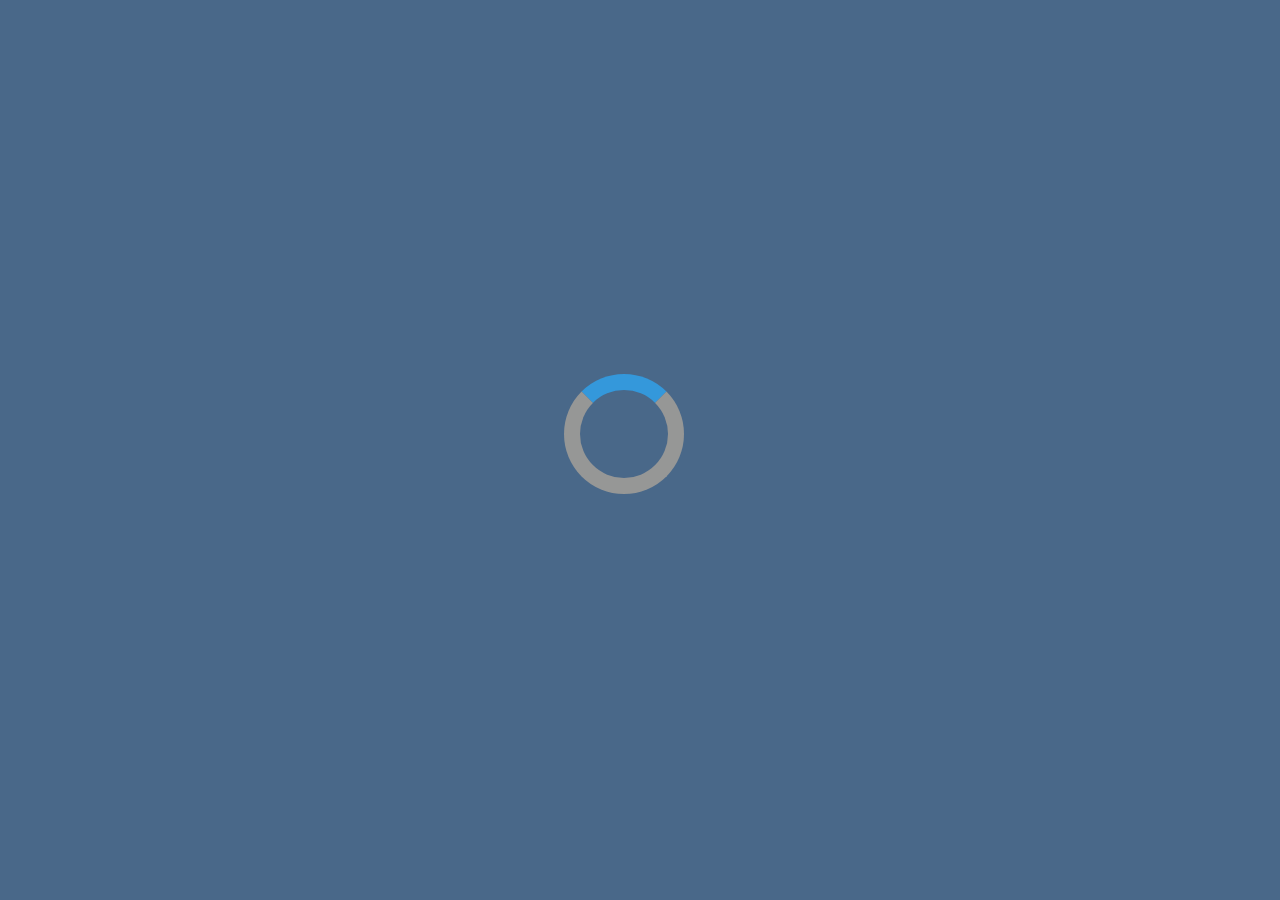
<file: index.html>
<!DOCTYPE html>
<html>
<head>
	<meta charset="utf-8">
	<meta name="viewport" content="width=device-width, initial-scale=1.0">
	<title>One Page</title>
	<link rel="stylesheet" href="style.css" />
	<link rel="icon" href="img/favicon/favicon.ico">
</head>
<body class="hideScroll" onload="loading()" id="body">
	<div id="loader"></div>
		<div id="loaded" class="animate-bottom">
			<nav role="navigation" id="navbar">
				<ul id="menuBig">
					<a href="#home"><li>Home</li></a>
					<a href="#services"><li>Services</li></a>
					<a href="#projects"><li>Projects</li></a>
					<a href="#about"><li>About</li></a>
					<a href="#contact"><li>Contact</li></a>
				</ul>
				<div class="logo">
					<a href="#"><img src="img/logo.png" alt="logo" width="100" height="100"></a>
				</div>
				<div id="menuToggle">
					<a href="#"><img src="img/logo.png" class="mini-logo" alt="logo" width="50" height="50"></a>
					<!--A fake / hidden checkbox is used as click reciever,so you can use the :checked selector on it.-->
					<input type="checkbox" />
					<!--Some spans to act as a hamburger.They are acting like a real hamburger,not that McDonalds stuff.-->
					<span></span>
					<span></span>
					<span></span>
					<!--Too bad the menu has to be inside of the buttonbut hey, it's pure CSS magic.-->
					<ul id="menu">
						<a href="#home"><li>Home</li></a>
						<a href="#services"><li>Services</li></a>
						<a href="#projects"><li>Projects</li></a>
						<a href="#about"><li>About</li></a>
						<a href="#contact"><li>Contact</li></a>
					</ul>
				</div>
			</nav>
			<header id="home">
				<div id="mobile">
					<div class="carousel1">
						<div class="carousel_item1 carousel_item--visible1">
							<img src="img/1-1.jpg" alt="1" height="1280">
						</div>
						<div class="carousel_item1">
							<img src="img/2-2.jpg" alt="2" height="1280">
						</div>
						<div class="carousel_item1">
							<img src="img/3-3.jpg" alt="3" height="1280">
						</div>

						<div class="carousel_actions1">
							<button id="carousel_button--prev1"><</button>
							<button id="carousel_button--next1">></button>
						</div>
					</div>
				</div>
				<div id="laptop">
					<div class="carousel">
						<div class="carousel_item carousel_item--visible">
							<img src="img/1.jpg" alt="1" width="1920">
						</div>
						<div class="carousel_item">
							<img src="img/2.jpg" alt="2" width="1920">
						</div>
						<div class="carousel_item">
							<img src="img/3.jpg" alt="3" width="1920">
						</div>

						<div class="carousel_actions">
							<button id="carousel_button--prev"><</button>
							<button id="carousel_button--next">></button>
						</div>
					</div>
				</div>
			</header>
			<section id="services">
				<div class="bg-img">
					<div class="animated-text">
						<h1>Services</h1>
					</div>
				</div>
				<div class="row">
					<div class="col-4">
						<div class="services">
							<div class="service-img">
								<img src="img/facebook.png">
							</div>
							<div>
								<p>100% Responsive</p>
							</div>
							<div class="separator"><div class="shine"></div></div>
							<div class="service-text">
								<p>Lorem ipsum dolor sit amet, consectetur adipisicing elit, sed do eiusmod
								tempor incididunt ut labore et dolore magna aliqua. Ut enim ad minim veniam,
								quis nostrud exercitation ullamco laboris nisi ut aliquip ex ea commodo
								consequat.</p>
							</div>
						</div>
					</div>
					<div class="col-4">
						<div class="services">
							<div class="service-img">
								<img src="img/facebook.png">
							</div>
							<div>
								<p>HTML/CSS/JS</p>
							</div>
							<div class="separator"><div class="shine"></div></div>
							<div class="service-text">
								<p>Lorem ipsum dolor sit amet, consectetur adipisicing elit, sed do eiusmod
								tempor incididunt ut labore et dolore magna aliqua. Ut enim ad minim veniam,
								quis nostrud exercitation ullamco laboris nisi ut aliquip ex ea commodo
								consequat.</p>
							</div>
						</div>
					</div>
					<div class="col-4">
						<div class="services">
							<div class="service-img">
								<img src="img/facebook.png">
							</div>
							<div>
								<p>Pure CSS Animations</p>
							</div>
							<div class="separator"><div class="shine"></div></div>
							<div class="service-text">
								<p>Lorem ipsum dolor sit amet, consectetur adipisicing elit, sed do eiusmod
								tempor incididunt ut labore et dolore magna aliqua. Ut enim ad minim veniam,
								quis nostrud exercitation ullamco laboris nisi ut aliquip ex ea commodo
								consequat.</p>
							</div>
						</div>
					</div>
				</div>
				<div class="row">
					<div class="col-4">
						<div class="services">
							<div class="service-img">
								<img src="img/facebook.png">
							</div>
							<div>
								<p>Creative Design</p>
							</div>
							<div class="separator"><div class="shine"></div></div>
							<div class="service-text">
								<p>Lorem ipsum dolor sit amet, consectetur adipisicing elit, sed do eiusmod
								tempor incididunt ut labore et dolore magna aliqua. Ut enim ad minim veniam,
								quis nostrud exercitation ullamco laboris nisi ut aliquip ex ea commodo
								consequat.</p>
							</div>
						</div>
					</div>
					<div class="col-4">
						<div class="services">
							<div class="service-img">
								<img src="img/facebook.png">
							</div>
							<div>
								<p>Visual effects</p>
							</div>
							<div class="separator"><div class="shine"></div></div>
							<div class="service-text">
								<p>Lorem ipsum dolor sit amet, consectetur adipisicing elit, sed do eiusmod
								tempor incididunt ut labore et dolore magna aliqua. Ut enim ad minim veniam,
								quis nostrud exercitation ullamco laboris nisi ut aliquip ex ea commodo
								consequat.</p>
							</div>
						</div>
					</div>
					<div class="col-4">
						<div class="services">
							<div class="service-img">
								<img src="img/facebook.png">
							</div>
							<div>
								<p>High performance</p>
							</div>
							<div class="separator"><div class="shine"></div></div>
							<div class="service-text">
								<p>Lorem ipsum dolor sit amet, consectetur adipisicing elit, sed do eiusmod
								tempor incididunt ut labore et dolore magna aliqua. Ut enim ad minim veniam,
								quis nostrud exercitation ullamco laboris nisi ut aliquip ex ea commodo
								consequat.</p>
							</div>
						</div>
					</div>
				</div>
			</section>
			<section id="projects">
				<div class="bg-img">
					<div class="animated-text">
						<h1>Projects</h1>
					</div>
				</div>
				<div class ="spacer1">
					<p>Visit the<a href="design.html"> Animations Lab</a> and discover awesome pure CSS animations</p>
				</div>
				<div class="row">
					<div class="col-4">
						<div class="services">
							<div class="service-img">
								<img src="img/facebook.png">
							</div>
							<div class="service-text">
								<p>Lorem ipsum dolor sit amet, consectetur adipisicing elit, sed do eiusmod
								tempor incididunt ut labore et dolore magna aliqua. Ut enim ad minim veniam,
								quis nostrud exercitation ullamco laboris nisi ut aliquip ex ea commodo
								consequat.</p>
							</div>
						</div>
					</div>
					<div class="col-4">
						<div class="services">
							<div class="service-img">
								<img src="img/facebook.png">
							</div>
							<div class="service-text">
								<p>Lorem ipsum dolor sit amet, consectetur adipisicing elit, sed do eiusmod
								tempor incididunt ut labore et dolore magna aliqua. Ut enim ad minim veniam,
								quis nostrud exercitation ullamco laboris nisi ut aliquip ex ea commodo
								consequat.</p>
							</div>
						</div>
					</div>
					<div class="col-4">
						<div class="services">
							<div class="service-img">
								<img src="img/facebook.png">
							</div>
							<div class="service-text">
								<p>Lorem ipsum dolor sit amet, consectetur adipisicing elit, sed do eiusmod
								tempor incididunt ut labore et dolore magna aliqua. Ut enim ad minim veniam,
								quis nostrud exercitation ullamco laboris nisi ut aliquip ex ea commodo
								consequat.</p>
							</div>
						</div>
					</div>
				</div>
				<div class="row">
					<div class="col-4">
						<div class="services">
							<div class="service-img">
								<img src="img/facebook.png">
							</div>
							<div class="service-text">
								<p>Lorem ipsum dolor sit amet, consectetur adipisicing elit, sed do eiusmod
								tempor incididunt ut labore et dolore magna aliqua. Ut enim ad minim veniam,
								quis nostrud exercitation ullamco laboris nisi ut aliquip ex ea commodo
								consequat.</p>
							</div>
						</div>
					</div>
					<div class="col-4">
						<div class="services">
							<div class="service-img">
								<img src="img/facebook.png">
							</div>
							<div class="service-text">
								<p>Lorem ipsum dolor sit amet, consectetur adipisicing elit, sed do eiusmod
								tempor incididunt ut labore et dolore magna aliqua. Ut enim ad minim veniam,
								quis nostrud exercitation ullamco laboris nisi ut aliquip ex ea commodo
								consequat.</p>
							</div>
						</div>
					</div>
					<div class="col-4">
						<div class="services">
							<div class="service-img">
								<img src="img/facebook.png">
							</div>
							<div class="service-text">
								<p>Lorem ipsum dolor sit amet, consectetur adipisicing elit, sed do eiusmod
								tempor incididunt ut labore et dolore magna aliqua. Ut enim ad minim veniam,
								quis nostrud exercitation ullamco laboris nisi ut aliquip ex ea commodo
								consequat.</p>
							</div>
						</div>
					</div>
				</div>
			</section>
			<section id="about">
				<div class="bg-img">
					<div class="animated-text">
						<h1>About us</h1>
					</div>
				</div>
				<div class="row">
					<div class="col-4">
						<div class="services">
							<div class="service-img">
								<img src="img/facebook.png">
							</div>
							<div class="service-text">
								<p>Lorem ipsum dolor sit amet, consectetur adipisicing elit, sed do eiusmod
								tempor incididunt ut labore et dolore magna aliqua. Ut enim ad minim veniam,
								quis nostrud exercitation ullamco laboris nisi ut aliquip ex ea commodo
								consequat.</p>
							</div>
						</div>
					</div>
					<div class="col-4">
						<div class="services">
							<div class="service-img">
								<img src="img/facebook.png">
							</div>
							<div class="service-text">
								<p>Lorem ipsum dolor sit amet, consectetur adipisicing elit, sed do eiusmod
								tempor incididunt ut labore et dolore magna aliqua. Ut enim ad minim veniam,
								quis nostrud exercitation ullamco laboris nisi ut aliquip ex ea commodo
								consequat.</p>
							</div>
						</div>
					</div>
					<div class="col-4">
						<div class="services">
							<div class="service-img">
								<img src="img/facebook.png">
							</div>
							<div class="service-text">
								<p>Lorem ipsum dolor sit amet, consectetur adipisicing elit, sed do eiusmod
								tempor incididunt ut labore et dolore magna aliqua. Ut enim ad minim veniam,
								quis nostrud exercitation ullamco laboris nisi ut aliquip ex ea commodo
								consequat.</p>
							</div>
						</div>
					</div>
				</div>
				<div class="row">
					<div class="col-4">
						<div class="services">
							<div class="service-img">
								<img src="img/facebook.png">
							</div>
							<div class="service-text">
								<p>Lorem ipsum dolor sit amet, consectetur adipisicing elit, sed do eiusmod
								tempor incididunt ut labore et dolore magna aliqua. Ut enim ad minim veniam,
								quis nostrud exercitation ullamco laboris nisi ut aliquip ex ea commodo
								consequat.</p>
							</div>
						</div>
					</div>
					<div class="col-4">
						<div class="services">
							<div class="service-img">
								<img src="img/facebook.png">
							</div>
							<div class="service-text">
								<p>Lorem ipsum dolor sit amet, consectetur adipisicing elit, sed do eiusmod
								tempor incididunt ut labore et dolore magna aliqua. Ut enim ad minim veniam,
								quis nostrud exercitation ullamco laboris nisi ut aliquip ex ea commodo
								consequat.</p>
							</div>
						</div>
					</div>
					<div class="col-4">
						<div class="services">
							<div class="service-img">
								<img src="img/facebook.png">
							</div>
							<div class="service-text">
								<p>Lorem ipsum dolor sit amet, consectetur adipisicing elit, sed do eiusmod
								tempor incididunt ut labore et dolore magna aliqua. Ut enim ad minim veniam,
								quis nostrud exercitation ullamco laboris nisi ut aliquip ex ea commodo
								consequat.</p>
							</div>
						</div>
					</div>
				</div>
			</section>
			<section id="contact">
				<div class="bg-img">
					<div class="animated-text">
						<h1>Contact</h1>
					</div>
				</div>
				<div class="row">
					<div class="col-4">
						<div class="services">
							<div class="service-img">
								<img src="img/facebook.png">
							</div>
							<div class="service-text">
								<p>Lorem ipsum dolor sit amet, consectetur adipisicing elit, sed do eiusmod
								tempor incididunt ut labore et dolore magna aliqua. Ut enim ad minim veniam,
								quis nostrud exercitation ullamco laboris nisi ut aliquip ex ea commodo
								consequat.</p>
							</div>
						</div>
					</div>
					<div class="col-4">
						<div class="services">
							<div class="service-img">
								<img src="img/facebook.png">
							</div>
							<div class="service-text">
								<p>Lorem ipsum dolor sit amet, consectetur adipisicing elit, sed do eiusmod
								tempor incididunt ut labore et dolore magna aliqua. Ut enim ad minim veniam,
								quis nostrud exercitation ullamco laboris nisi ut aliquip ex ea commodo
								consequat.</p>
							</div>
						</div>
					</div>
					<div class="col-4">
						<div class="services">
							<div class="service-img">
								<img src="img/facebook.png">
							</div>
							<div class="service-text">
								<p>Lorem ipsum dolor sit amet, consectetur adipisicing elit, sed do eiusmod
								tempor incididunt ut labore et dolore magna aliqua. Ut enim ad minim veniam,
								quis nostrud exercitation ullamco laboris nisi ut aliquip ex ea commodo
								consequat.</p>
							</div>
						</div>
					</div>
				</div>
				<div class="row">
					<div class="col-6">
						<div class="galery1"></div>
					</div>
					<div class="col-6">
						<div class="galery2"></div>
					</div>
				</div>
				<div id="site-content" class="row">
					<div class="col-6">
						<div class="galery3"></div>
					</div>
					<div class="col-6">
						<div class="galery4"></div>
					</div>
				</div>
			</section>
			<footer>
				<div id="site-footer">
					<div class="row">
						<div class="col-4">
							<div class="spacer1">
								<div>
									<a href="tel:#"><img src="img/phone.png" class="icon"><span class="icon-text"> (+33)6 06 06 06 06</span></a>
								</div>
								<div class="spacer"></div>
								<div>
									<a href="mailto:#"><img src="img/mail.png" class="icon"><span class="icon-text">contact@mail.info</span></a>
								</div>
							</div>
						</div>
						<div class="col-4">
							<iframe src="https://www.google.com/maps/embed?pb=!1m18!1m12!1m3!1d511624.09589927533!2d29.534258447024815!3d59.93991382115762!2m3!1f0!2f0!3f0!3m2!1i1024!2i768!4f13.1!3m3!1m2!1s0x4696378cc74a65ed%3A0x6dc7673fab848eff!2sSaint-P%C3%A9tersbourg%2C%20Russie!5e0!3m2!1sfr!2sfr!4v1637247253573!5m2!1sfr!2sfr" width="300" height="200" allowfullscreen="" loading="lazy" class="map"></iframe>
						</div>
						<div class="col-4">
							<div class="spacer2">
								<a href="https://www.facebook.com" target="_blank"><img src="img/facebook.png" class="social-icon"></a>
								<a href="https://www.instagram.com" target="_blank"><img src="img/instagram.png" class="social-icon"></a>
								<a href="https://www.youtube.com" target="_blank"><img src="img/youtube.png" class="social-icon"></a>
								<a href="https://www.linkedin.com" target="_blank"><img src="img/linkedin.png" class="social-icon"></a>
							</div>
						</div>
					</div>
					<div class="footer-bottom">
						<div class="row">
							<div class="col-4">
								<a href="#">CGU</a>
							</div>
							<div class="col-4">
								<a href="#">CGV</a>
							</div>
							<div class="col-4">
								<a href="#">Terms & Conditions</a>
							</div>
						</div>
					</div>
					<div class="copyright">
						<div class="row">
							<div class="col-12">
							<p>Developped & designed by Dani. 2021</p>
							</div>
						</div>
					</div>
				</div>
			</footer>
		</div>
	<script src="script.js"></script>
</body>

</html>
</file>
<file: style.css>
* {
  box-sizing: border-box;
  margin: 0;
  padding: 0;
}

body
{
  text-align: center;
  /* make it look decent enough */
  background-color: #496889;
  color: white;
  font-family: 'Orbitron', sans-serif;
  font-size: 15px;
  }

/* PreLoader */
/* Center the loader */
#loader {
  position: absolute;
  left: 50%;
  top: 50%;
  z-index: 1;
  width: 120px;
  height: 120px;
  margin: -76px 0 0 -76px;
  border: 16px solid #969796;
  border-radius: 50%;
  border-top: 16px solid #3498db;
  -webkit-animation: spin 2s linear infinite;
  animation: spin 2s linear infinite;
}


/* Add animation to "page content" */
.animate-bottom {
  position: relative;
  -webkit-animation-name: fadeVisibility;  /* FadeIn transition" */
  -webkit-animation-duration: 0.5s;
  animation-name: fadeVisibility;
  animation-duration: 0.5s
}



#loaded {
  display: none;
  text-align: center;
}


/* Hide scrollbar for Chrome, Safari and Opera */
.hideScroll::-webkit-scrollbar {
  display: none;
}

/* Hide scrollbar for IE, Edge and Firefox */
.hideScroll {
  -ms-overflow-style: none;  /* IE and Edge */
  scrollbar-width: none;  /* Firefox */
}

section {
  margin: 0;
  background-color: #232323;
}

header {
  margin: 0;
  padding: 0;
  background-color: #232323;
}

div {
  margin: 0;
  padding: 0;
}

a {
  color: #b6b099;
  transition: ease 0.3s;
}

a:hover {
  color: #201e1e;
  transition: ease 0.3s;
}

p {
  padding: 10px;
}

h1 {
  font-family: 'Orbitron', sans-serif;
  font-size: 35px;
}

nav {

  background-color: #496889;
  margin: 0;
  padding: 0;
  position: fixed;
  width: 100%;
  top: 0px;
  z-index: 10;
}

ul {
  list-style-type: none;
}

 li {
  display: block;
  text-align: center;
  text-decoration: none;
  padding: 45px 25px;
  transition: ease 0.5s;
  font-family: 'Orbitron', sans-serif;
  font-size: 20px;
}

li:hover {
  background-color: #1f4064;
  transition: ease 0.5s;
}


.fadeInUp {
  animation: fadeInUp ease 1.5s;

}

.spacer-top {
  padding-top: 125px;
}

.bg-img {
  width: 100%;
  max-width: 1920px;
  height: 250px;
  background-color: #232323;
  background-image: url("img/cubes.png");
  background-position: center;
  
  background-attachment: scroll;
  -moz-background-attachment: scroll;
  -webkit-background-attachment: scroll;
  -o-background-attachment: scroll;
}

.services {
  background-color: #2C2C2C;
  border-radius: 50px;
  box-shadow: 0 0 50px #ffffff;
  margin: 50px 100px;
  padding: 50px 25px;
}

.service-img {
  padding-bottom: 35px;
}

.service-text {
  margin-top: 20px;
  padding: 10px 20px;
  border: solid #1d1d1d 1px;
}

.separator {
 margin: auto;
  width: 150px;
  background-color: #1c1c1c;
  height: 4px;
  border-radius: 50%;
}
.shine {
  background-color: #ffffff;
  border-radius: 50%;
  height: 4px;
  width: 4px;
  animation: shinning linear 2.5s;
  animation-iteration-count: infinite;
  animation-direction: alternate;
  box-shadow: 0 0 10px #ffffff;
}

.animated-text {
  padding-top: 100px;
}

#navbar {
  position: fixed; /* Make it stick/fixed */
  top: 0; /* Stay on top */
  width: 100%; /* Full width */
  transition: top 0.3s; /* Transition effect when sliding down (and up) */
}

/* Style the navbar links */
#navbar a {
  display: block;
  text-align: center;
  text-decoration: none;
}

#navbar a:hover {
}
/* Style the navbar links */


button {
  background-color: rgba(214, 214, 214, 0.5);
  transition: ease 0.5s;
}

button:hover {
  background-color: rgba(145, 145, 145, 0.5);
  transition: ease 0.5s;
}
 
 /*Laptop Slider*/
.carousel {
  overflow: hidden;
  max-width: 1920px;
  position: relative;
  margin: auto;
  background-position: center;
  background-color: #232323;

}

.carousel .carousel_item,
.carousel .carousel_item--hidden {
  display: none;
}

.carousel .carousel_item img {
  width: 100%;
  height: auto;
  max-width: 1920px;
  background-position: center;

}

.carousel .carousel_item--visible {
  display: block;
  animation: fadeVisibility ease 1.5s;
}

.carousel .carousel_actions {
  display: flex;
  width: 100%;
  justify-content: space-between;
  position: absolute;
  top: 50%;
  transform: translateY(-50%);
}

.carousel .carousel_actions button {
  border-radius: 50px;
  border: 0;
  cursor: pointer;
  width: 40px;
  height: 40px;
  font-size: 30px;
  color: white;
  background-color: rgba(35,35,35, 0.5);
  transition: ease 0.3s;
}
.carousel .carousel_actions button:hover {
  color: #232323;
  background-color: rgba(255,255,255, 0.5);
  transition: ease 0.3s;
}

.carousel .carousel_actions button#carousel_button--prev {
  margin-left: 10px;
}

.carousel .carousel_actions button#carousel_button--next {
  margin-right: 10px;
}

/*Mobile Slider*/
.carousel1 {
  overflow: hidden;
  max-height: 700px;
  position: relative;
  margin: auto;
  background-position: center;
  background-color: #232323;

}

.carousel1 .carousel_item1,
.carousel1 .carousel_item--hidden1 {
  display: none;
}

.carousel1 .carousel_item1 img {
  width: 100%;
  max-height: 700px;
  background-position: center;

}

.carousel1 .carousel_item--visible1 {
  display: block;
  animation: fadeVisibility ease 1.5s;
}

.carousel1 .carousel_actions1 {
  display: flex;
  width: 100%;
  justify-content: space-between;
  position: absolute;
  top: 50%;
  transform: translateY(-50%);
}

.carousel1 .carousel_actions1 button {
  border-radius: 50px;
  border: 0;
  cursor: pointer;
  width: 40px;
  height: 40px;
  font-size: 20px;
  color: white;
  background-color: rgba(35,35,35, 0.5);
  transition: ease 0.3s;
}
.carousel1 .carousel_actions1 button:hover {
  color: #232323;
  background-color: rgba(255,255,255, 0.5);
  transition: ease 0.3s;
}

.carousel1 .carousel_actions1 button#carousel_button--prev1 {
  margin-left: 10px;
}

.carousel1 .carousel_actions1 button#carousel_button--next1 {
  margin-right: 10px;
}



#menuToggle
{
  display: block;
  position: relative;
  background-color: #496889;
  padding: 30px 30px;
  
  z-index: 2;
  
  -webkit-user-select: none;
  user-select: none;
}

#menuToggle a
{
  text-decoration: none;
  color: #232323;
  
  transition: color 0.3s ease;
}

#menuToggle a:hover
{
  color: white;
  transition: color 0.3s ease;
}


#menuToggle input
{
  display: block;
  width: 40px;
  height: 32px;
  position: absolute;
  top: 30px;
  left: 30px;
  
  cursor: pointer;
  
  opacity: 0; /* hide this */
  z-index: 3; /* and place it over the hamburger */
  
  -webkit-touch-callout: none;
}

/*
 * Just a quick hamburger
 */
#menuToggle span
{
  display: block;
  width: 33px;
  height: 4px;
  margin-bottom: 5px;
  position: relative;
  
  background: #cdcdcd;
  border-radius: 3px;
  
  z-index: 2;
  
  transform-origin: 4px 0px;
  
  transition: transform 0.5s cubic-bezier(0.77,0.2,0.05,1.0),
              background 0.5s cubic-bezier(0.77,0.2,0.05,1.0),
              opacity 0.55s ease;
}

#menuToggle span:first-child
{
  transform-origin: 0% 0%;
}

#menuToggle span:nth-last-child(2)
{
  transform-origin: 0% 100%;
}

/* 
 * Transform all the slices of hamburger
 * into a crossmark.
 */
#menuToggle input:checked ~ span
{
  opacity: 1;
  transform: rotate(45deg) translate(-2px, -1px);
  background: #232323;
}

/*
 * But let's hide the middle one.
 */
#menuToggle input:checked ~ span:nth-last-child(3)
{
  opacity: 0;
  transform: rotate(0deg) scale(0.2, 0.2);
}

/*
 * Ohyeah and the last one should go the other direction
 */
#menuToggle input:checked ~ span:nth-last-child(2)
{
  transform: rotate(-45deg) translate(0, -1px);
}

/*
 * Make this absolute positioned
 * at the top left of the screen
 */
#menu
{
  position: absolute;
  width: 300px;
  margin: -100px 0 0 -50px;
  padding: 50px;
  padding-top: 200px;
  
  background: #ededed;
  list-style-type: none;
  -webkit-font-smoothing: antialiased;
  /* to stop flickering of text in safari */
  
  transform-origin: 0% 0%;
  transform: translate(-100%, 0);
  
  transition: transform 0.5s cubic-bezier(0.77,0.2,0.05,1.0);
}

#menu li
{
  padding: 10px 0;
  font-size: 22px;
}

/*
 * And let's slide it in from the left
 */
#menuToggle input:checked ~ ul
{
  transform: none;
}


.spacing {
  margin: 50px 20px;
  padding: 20px;
  background-color: #232323;
  border-radius: 20px;
  box-shadow: 0 0 20px #FFFFFF;
}
.logo {
  float: right;
  padding: 0 20px;
}
.mini-logo {
  float: right;
  display: block;
  margin-top: -15px;

}

#menuBig {
  list-style-type: none;
}

#menuBig li {
  float: left;
}
#menuBig a {
  color: white;
}


.galery1, .galery2, .galery3, .galery4 {
}

.galery1 {
  background-image: url("img/city.jpg");
  height: 425px;
}

.galery2 {
  background-image: url("img/street.jpg");
  height: 425px;
}

.galery3 {
  background-image: url("img/sky.jpg");
  height: 425px;
}

.galery4 {
  background-image: url("img/girl.jpg");
  height: 425px;
}



#site-content {
  height: 100%;
  position: relative;
  z-index: 1;
  
}

#site-footer {
  background-color: #4B466F;
  position: fixed;
  z-index: -1;
  left: 0;
  right: 0;
  bottom: 25px;
  
}


#site-content {
  background-color: #232323;
  margin-bottom: 450px;
}

#site-footer {
  height: 450px;
  background-color: #496889;
}

.spacer {
  padding: 5px 0;
}

.map {
  border:0;
  padding: 20px 0;
}

footer {
  text-align: center;
  padding: 0;
  margin: 0;
}
.footer-bottom {
  background-color: #2D2D2D;
  padding: 10px;
}

.copyright {
  background-color: #232323;
  padding: 10px;
}
.icon {
  margin-bottom: -20px;
}

.social-icon {
  padding: 0 10px;
  border-radius: 20px;
  transition: ease 0.8s;
}
.social-icon:hover {
  background-color: #1f4064;
  transition: ease 0.8s;
}

/*----------------------Responsive Rules -------------------------*/




@media only screen and (min-width: 768px) {
  [class*="col-"] {
    float: left;
  }
}
.row::after {
  content: "";
  clear: both;
  display: table;
}

.col-1 {width: 8.33%;}
.col-2 {width: 16.66%;}
.col-3 {width: 25%;}
.col-4 {width: 33.33%;}
.col-5 {width: 41.66%;}
.col-6 {width: 50%;}
.col-7 {width: 58.33%;}
.col-8 {width: 66.66%;}
.col-9 {width: 75%;}
.col-10 {width: 83.33%;}
.col-11 {width: 91.66%;}
.col-12 {width: 100%;}


@media only screen and (min-width: 768px) {
  #menuToggle {
    display: none;
  }
  .mini-logo {
    display: none;
  }
  .carousel .carousel_actions {
    top: 50%;
  }
  #site-content {
    margin-bottom: 300px;
  }
  #site-footer {
    height: 300px;
    bottom: -10px;
  }
  .social-icon {
    transition: ease 0.8s;
    padding: 10px;
  }
  .social-icon:hover {
    background-color: #1f4064;
    transition: ease 0.8s;
  }
  .carousel {
    max-width: 1920px;
    max-height: 920px;
  }
  .spacer1 {
  padding: 45px 0;
  }
  .spacer2 {
  padding: 65px 0;
  }
  #mobile {
    display: none;
  }
  .bg-img {
    background-attachment: fixed;
    -moz-background-attachment: fixed;
    -webkit-background-attachment: fixed;
    -o-background-attachment: fixed;
    
    background-size: cover;
  -moz-background-size: cover;
  -webkit-background-size: cover;
  -o-background-size: cover;
  }
  .galery1, .galery2, .galery3, .galery4 {
    opacity: 0.5;
    transition: ease 0.5s;
  }
  [class*="galery"]:hover{
    opacity: 1;
    transition: ease 0.5s;
  }
}

@media only screen and (max-width: 768px) {
  #menuBig {
    display: none;
  }
  .logo {
    display: none;
  }
  [class*="col-"] {
  width: 100%;
  }
  #laptop {
    display: none;
  }
}

@supports (-webkit-overflow-scrolling: touch) {
  .bg-img {
    background-attachment: scroll;
  }
}

/*Fonts*/

@import url('https://fonts.googleapis.com/css2?family=Orbitron:wght@600&display=swap');

/*------------Animations---------------*/



@keyframes fadeVisibility {
  0% {
    opacity: 0;
  }
  100% {
    opacity: 1;
    transform: opacity ease;
  }
}
@-webkit-keyframes fadeVisibility {
  0% {
    opacity: 0;
  }
  100% {
    opacity: 1;
    transform: opacity ease;
  }
}

@keyframes shinning {
  0% {
    margin-left: 0px;
    width: 4px;
    height: 4px;
  }
  50% {
    width: 6px;
    height: 6px;
  }
  100% {
    margin-left: 150px;
    width: 4px;
    height: 4px;
  }
}

@-webkit-keyframes shinning {
  0% {
    margin-left: 0px;
    width: 4px;
    height: 4px;
  }
  50% {
    width: 5px;
    height: 5px;
  }
  100% {
    margin-left: 150px;
    width: 4px;
    height: 4px;
  }
}

@-webkit-keyframes spin {
  0% { -webkit-transform: rotate(0deg); }
  100% { -webkit-transform: rotate(360deg); }
}

@keyframes spin {
  0% { transform: rotate(0deg); }
  100% { transform: rotate(360deg); }
}
</file>
